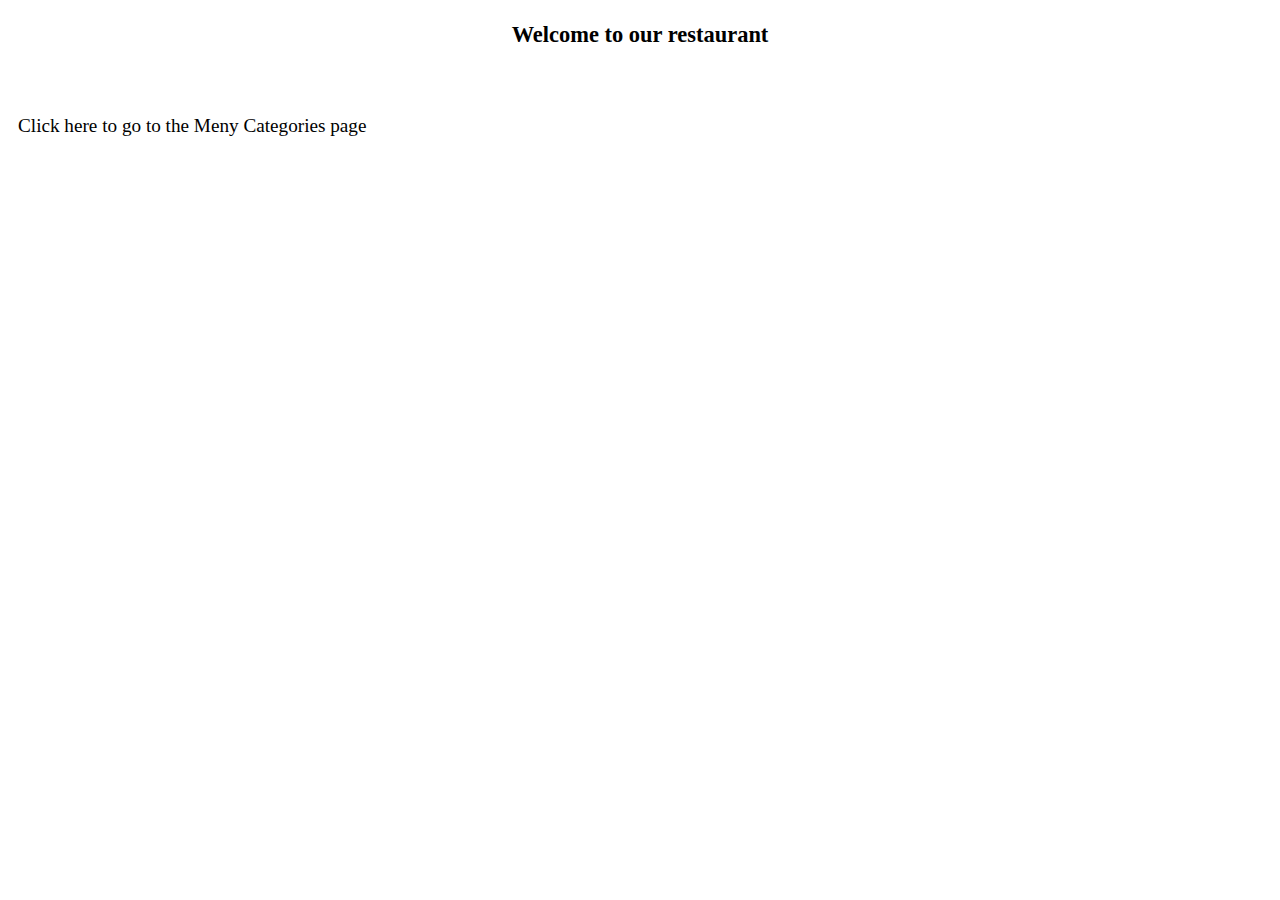
<file: index.html>
<!DOCTYPE html>
<html ng-app='MenuApp'>
<head>
	<title>This is the main page for the Assignment 4 completion</title>
	 <link rel = "stylesheet"
   type = "text/css"
   href = "css/styles.css" />
</head>
<body>

<h3 align='center'>Welcome to our restaurant</h3>

<ui-view></ui-view>

<!-- Libraries -->
<script src="lib/angular.min.js"></script>
<script src="lib/angular-ui-router.min.js"></script>

<!-- Modules -->
<script src="src/Data/data.module.js"></script>
<script src="src/Data/menuapp.module.js"></script>


<!-- Routes -->
<script src="src/routes.js"></script>

<!-- Artifacts -->
<script src="src/Data/categories.controller.js"></script>
<script src="src/Data/items.controller.js"></script>
<script src="src/Data/menudata.service.js"></script>
<script src="src/Data/categories.component.js"></script>
<script src="src/Data/items.component.js"></script>



</body>
</html>
</file>
<file: css/styles.css>
body {
  font-size: 1.2em;
}

.error {
  color: red;
  font-weight: bold;
  display: none;
}

.loading-icon {
  position: absolute;
  left: 50%;
  top: 10px;
}

li[ui-sref]:hover {
  display: inline-block;
  cursor: pointer;
  /*border: solid black 1px;*/
  padding-left: 5px;
  padding-right: 5px;
  font-weight: bold;
}

.navigation {
  color:black;
  font-size: 18px;
}

.navigation:hover {
  cursor: pointer;
  color:red;
  font-size: 20px;
}

.itemList:hover {
  cursor: pointer;
  font-weight: bold;
}

.mainLink {
  padding-left: 10px;
}

.mainLink:hover {
  cursor: pointer;
  fill: red;
  color: red;
  font-weight: bold;
  font-size: 20px;
}
</file>
